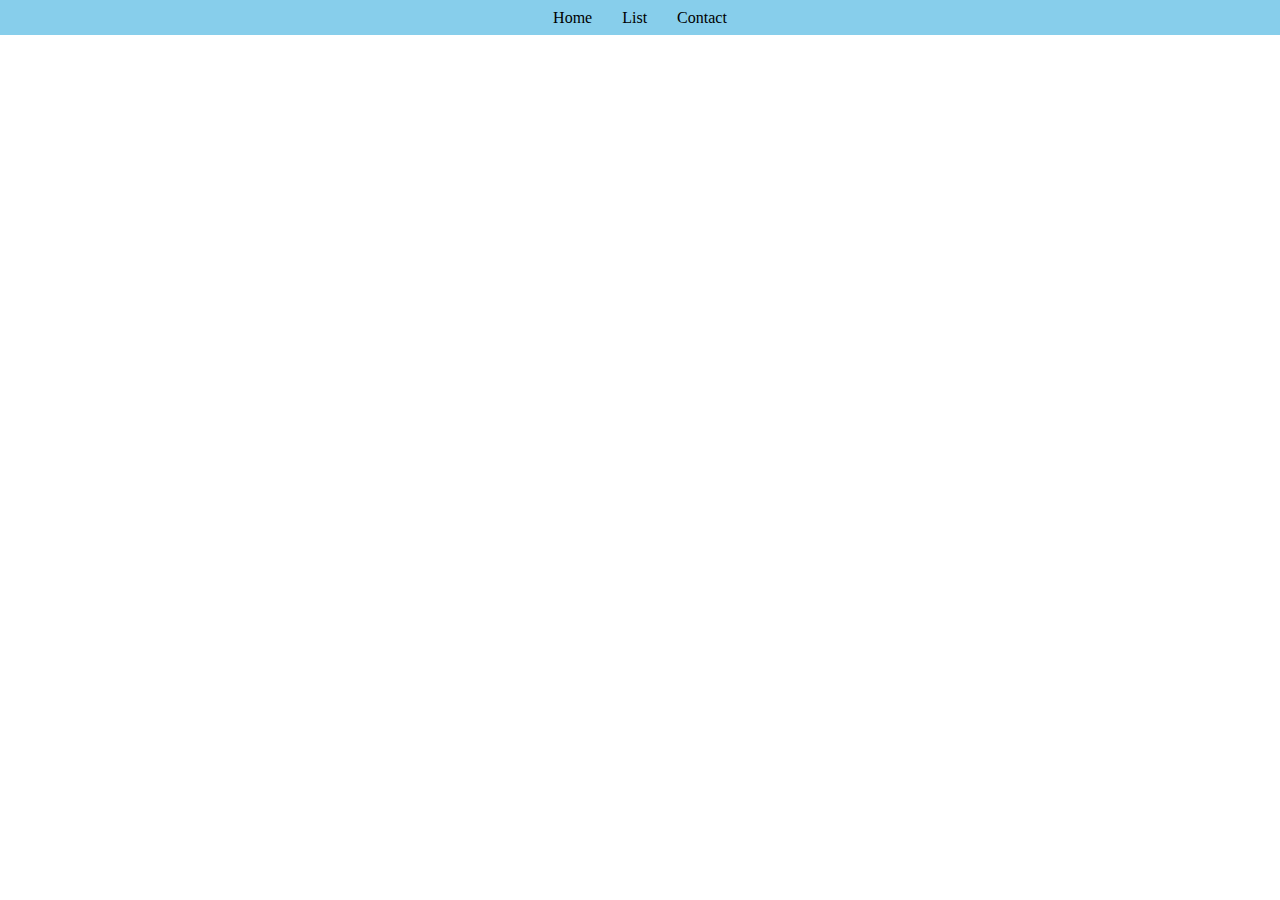
<file: index.html>
<!DOCTYPE html>
<html>
  <head>
    <meta http-equiv="content-type" content="text/html; charset=utf-8" />
    <meta name="viewport" content="width=device-width, initial-scale=1.0">
    <link rel="stylesheet" href="style.css" type="text/css" media="all" />
    <title>list</title>
  </head>
  <body>
    <!-- Navbar item -->
    <div class="navbar">
      <ul class="nav">
        <li class="nav-items">Home</li>
        <li class="nav-items">List</li>
        <li class="nav-items">Contact</li>
      </ul>
    </div>
    <!-- Hero Display -->
    
    <!-- Footer Item -->
  </body>
</html>
</file>
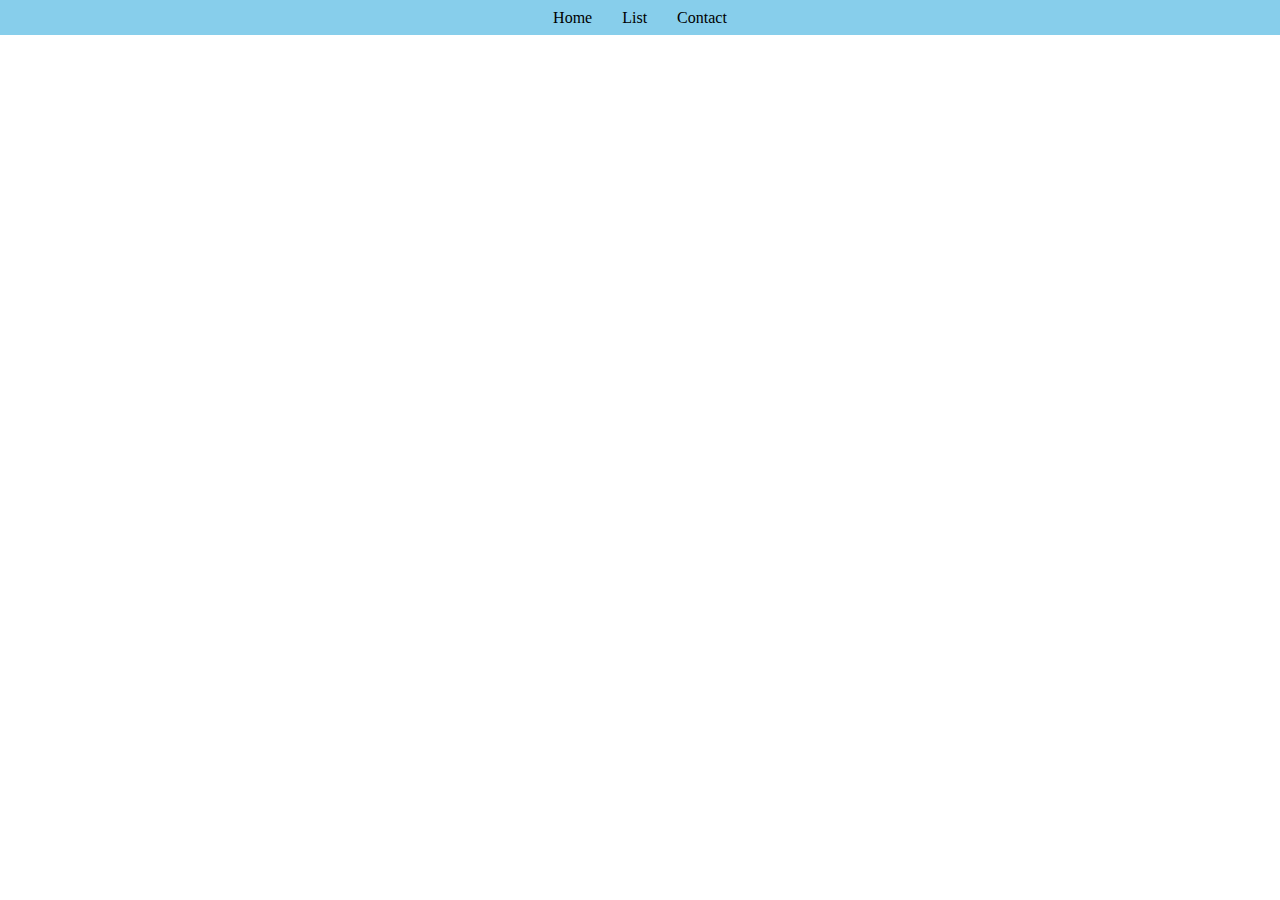
<file: Main Web/index.html>
<!DOCTYPE html>
<html>
  <head>
    <meta http-equiv="content-type" content="text/html; charset=utf-8" />
    <meta name="viewport" content="width=device-width, initial-scale=1.0">
    <link rel="stylesheet" href="style.css" type="text/css" media="all" />
    <title>list</title>
  </head>
  <body>
    <!-- Navbar item -->
    <div class="navbar">
      <ul class="nav">
        <li class="nav-items">Home</li>
        <li class="nav-items">List</li>
        <li class="nav-items">Contact</li>
      </ul>
    </div>
    <!-- Hero Display -->
    
    <!-- Footer Item -->
  </body>
</html>
</file>
<file: style.css>
* {
  margin: 0;
  padding: 0;
}

.navbar{
  background-color: skyblue;
  height: 35px;
}

.nav{
  display: flex;
  justify-content: center;
  align-items: center;
  height: 35px;
  gap: 30px;
  list-style-type: none;
}
</file>
<file: Main Web/style.css>
* {
  margin: 0;
  padding: 0;
}

.navbar{
  background-color: skyblue;
  height: 35px;
}

.nav{
  display: flex;
  justify-content: center;
  align-items: center;
  height: 35px;
  gap: 30px;
  list-style-type: none;
}
</file>
